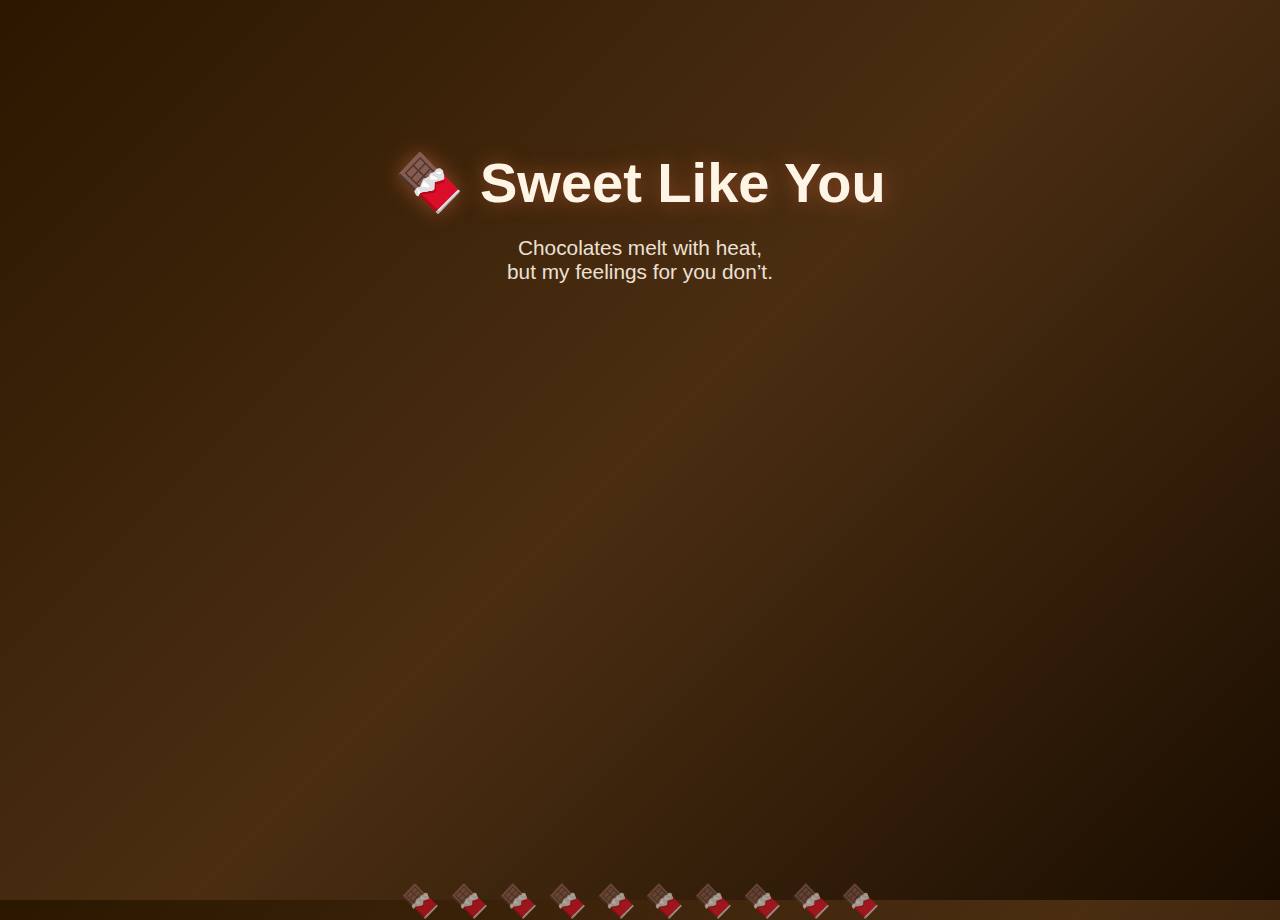
<file: pages/chocolates.html>
<!DOCTYPE html>
<html>
<head>
  <title>Chocolate Effect 🍫</title>
  <link rel="stylesheet" href="../style.css">
</head>

<body class="chocolate-bg">

  <div class="choco-container">
    <h1 class="choco-title">🍫 Sweet Like You</h1>
    <p class="choco-text">
      Chocolates melt with heat,<br>
      but my feelings for you don’t.
    </p>
  </div>

  <div class="choco-rain">
    🍫 🍫 🍫 🍫 🍫 🍫 🍫 🍫 🍫 🍫
  </div>

</body>
</html>
</file>
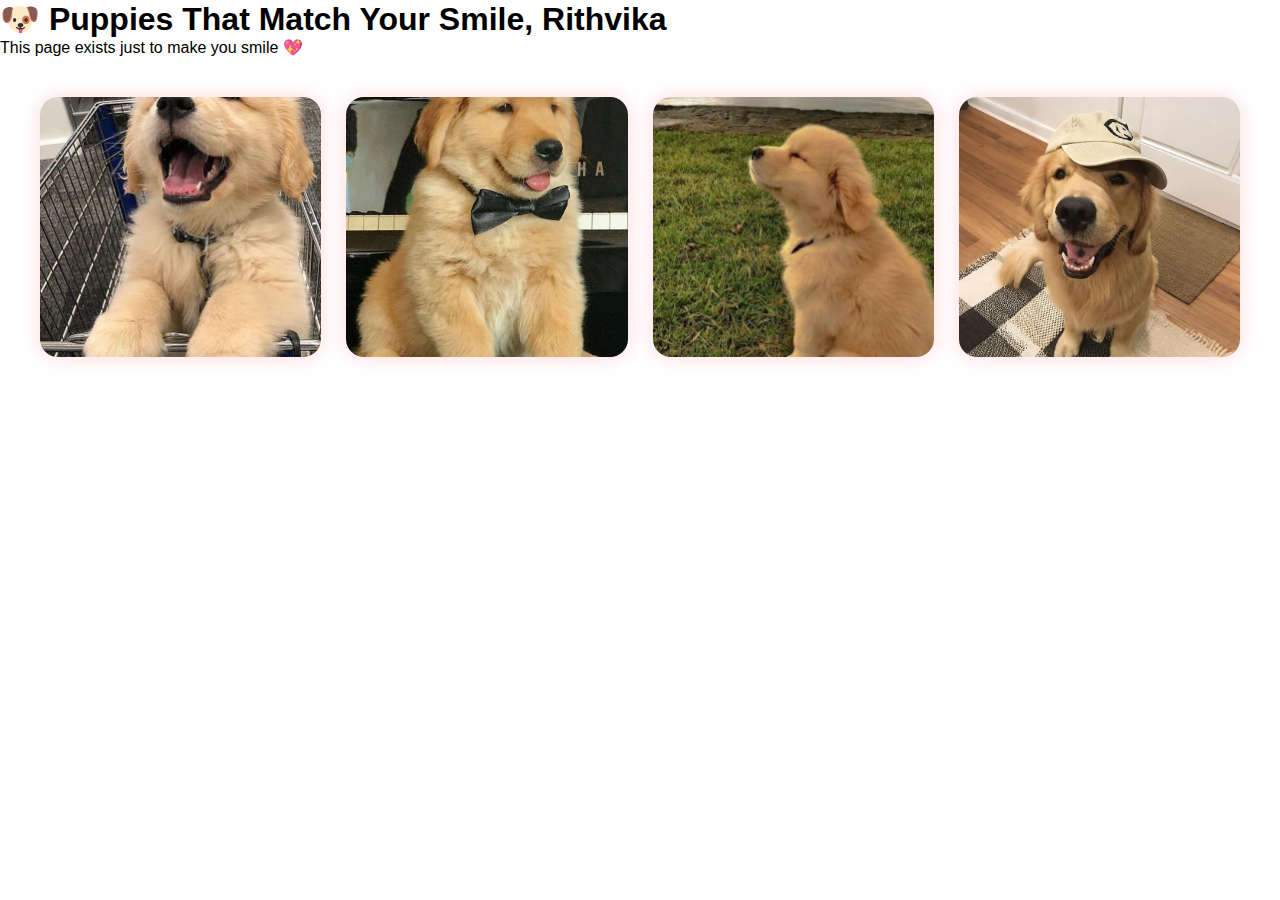
<file: pages/puppies.html>
<!DOCTYPE html>
<html>
<head>
  <title>Puppies for Rithvika 🐶</title>
  <link rel="stylesheet" href="../style.css">
</head>

<body>

  <h1>🐶 Puppies That Match Your Smile, Rithvika</h1>

  <p>
    This page exists just to make you smile 💖
  </p>

</body>
</html>
<div class="photo-grid">
  <img src="../assets/puppies/puppy1.jpg" alt="Dog 1">
  <img src="../assets/puppies/puppy2.jpg" alt="Dog 2">
  <img src="../assets/puppies/puppy3.jpg" alt="Dog 3">
  <img src="../assets/puppies/puppy4.jpg" alt="Dog 4">
</div>
</file>
<file: style.css>
/* ===============================
   GLOBAL RESET
   =============================== */
* {
  margin: 0;
  padding: 0;
  box-sizing: border-box;
  font-family: 'Poppins', sans-serif;
}

/* ===============================
   BODY & BACKGROUND
   =============================== */
body.love-bg {
  background: radial-gradient(circle, #0f0c29, #302b63, #24243e);
  color: white;
  overflow-x: hidden;
}

/* ===============================
   HERO SECTION
   =============================== */
.hero {
  text-align: center;
  padding: 120px 20px;
}

.glow-text {
  font-size: 4rem;
  text-shadow: 0 0 20px pink, 0 0 40px hotpink;
}

.subtitle span {
  color: pink;
}

/* ===============================
   NAVIGATION BAR
   =============================== */
.nav-bar {
  display: flex;
  justify-content: center;
  gap: 30px;
  margin-bottom: 60px;
}

.nav-bar a {
  text-decoration: none;
  color: white;
  font-size: 1.2rem;
  transition: transform 0.4s, color 0.4s;
}

.nav-bar a:hover {
  color: pink;
  transform: scale(1.2);
}

/* ===============================
   PHOTO GRID (COMMON)
   =============================== */
.photo-grid {
  display: grid;
  grid-template-columns: repeat(auto-fit, minmax(220px, 1fr));
  gap: 25px;
  padding: 40px;
}

.photo-grid img {
  width: 100%;
  height: 260px;
  object-fit: cover;
  border-radius: 18px;
  box-shadow: 0 0 20px rgba(255, 192, 203, 0.6);
  transition: transform 0.4s, box-shadow 0.4s;
}

.photo-grid img:hover {
  transform: scale(1.08);
  box-shadow: 0 0 35px hotpink;
}

/* ===============================
   DRACO MALFOY THEME
   =============================== */
.draco-theme img {
  filter: brightness(0.9) contrast(1.15);
  box-shadow: 0 0 25px rgba(0, 255, 150, 0.5);
}

.draco-theme img:hover {
  transform: scale(1.08);
  box-shadow: 0 0 45px rgba(0, 255, 150, 0.9);
}
/* ===============================
   CHOCOLATE EFFECT (NO IMAGES)
   =============================== */

.chocolate-bg {
  background: linear-gradient(135deg, #2b1700, #4b2e12, #1a0d00);
  color: #fff5e6;
  min-height: 100vh;
  overflow: hidden;
}

.choco-container {
  text-align: center;
  padding-top: 150px;
  animation: fadeIn 2s ease-in;
}

.choco-title {
  font-size: 3.5rem;
  text-shadow: 0 0 20px rgba(160, 82, 45, 0.8);
}

.choco-text {
  margin-top: 20px;
  font-size: 1.3rem;
  opacity: 0.9;
}

/* floating chocolate rain */
.choco-rain {
  position: absolute;
  bottom: -20px;
  width: 100%;
  text-align: center;
  font-size: 2rem;
  animation: floatChoco 8s linear infinite;
  opacity: 0.6;
}

/* animations */
@keyframes floatChoco {
  from {
    transform: translateY(0);
  }
  to {
    transform: translateY(-120vh);
  }
}

@keyframes fadeIn {
  from {
    opacity: 0;
    transform: translateY(30px);
  }
  to {
    opacity: 1;
    transform: translateY(0);
  }
}
</file>
